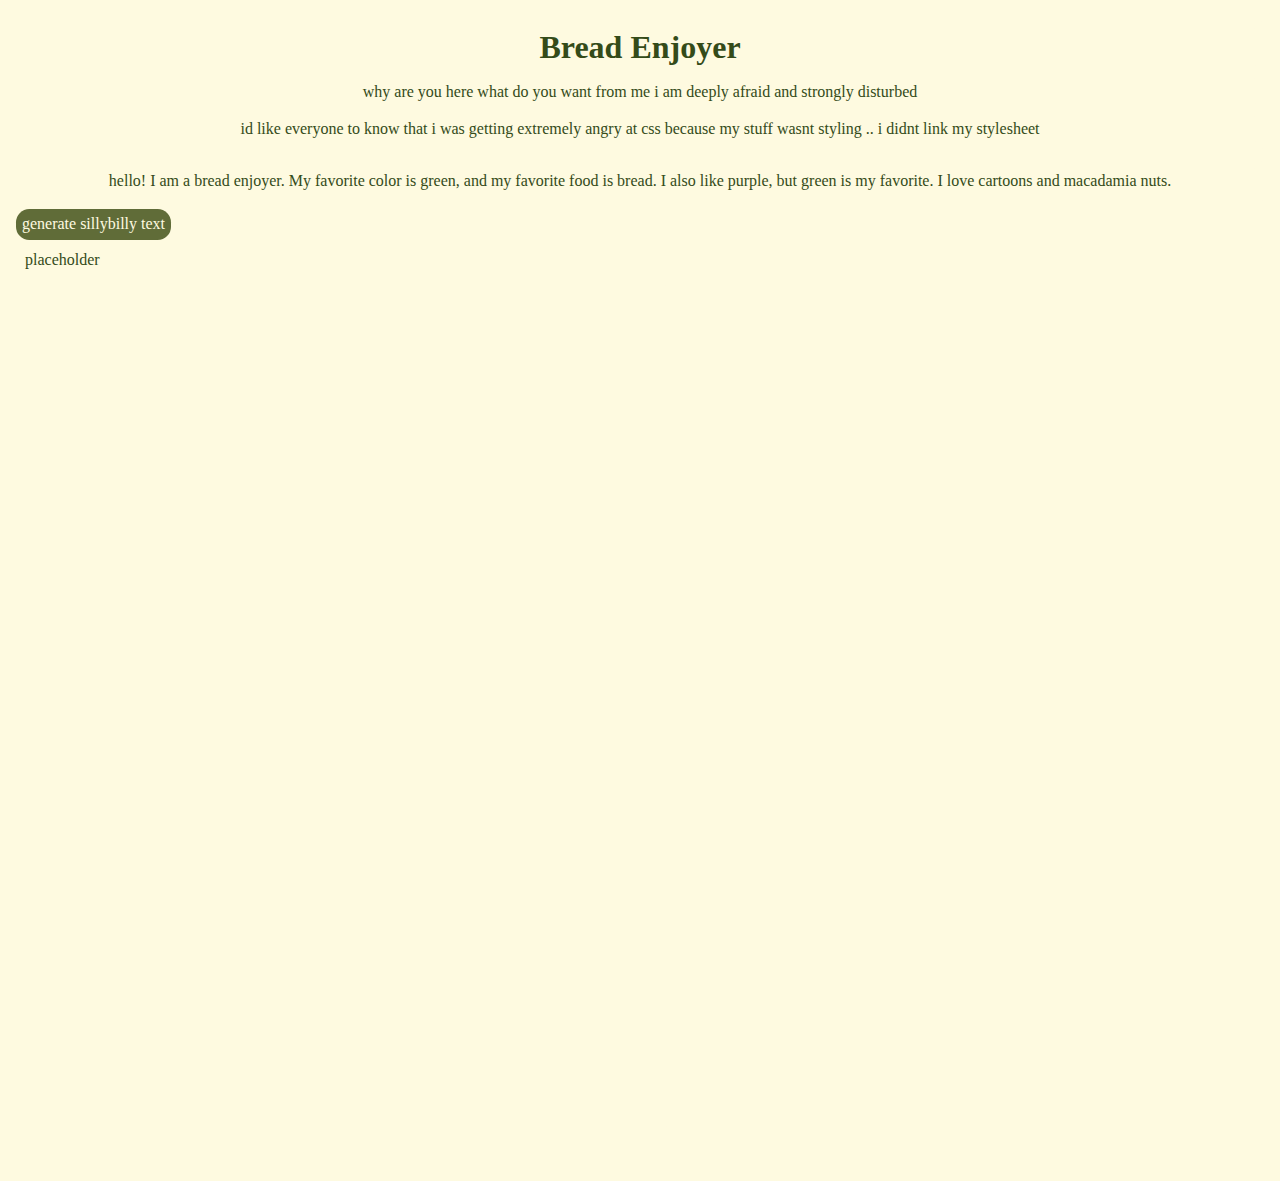
<file: about me/index.html>
<!DOCTYPE html>
<html lang="en">
<head>
    <meta charset="UTF-8">
    <meta name="viewport" content="width=device-width, initial-scale=1.0">
    <link rel="stylesheet" href="style.css">
    <title>Hello there CRINGE-O</title>
</head>
<body>
    <header class="centered-text">
        <h1 id="title">Bread Enjoyer</h1>
        <p>why are you here what do you want from me i am deeply afraid and strongly disturbed</p>
        
        <p>id like everyone to know that i was getting extremely angry at css 
            because my stuff wasnt styling
            .. i didnt link my stylesheet
        </p>
    </header>
    <div style="text-align: center;">
        <p>hello! I am a bread enjoyer. My favorite color is green, and my favorite food is bread. I also like purple, but green is my favorite. I love cartoons and macadamia nuts.</p>
    </div>
    <button id="pee-button" onclick="randomlyGenerateText()">generate sillybilly text</button>
    <p id="pee-output">placeholder</p>

    <iframe src="https://docs.google.com/forms/d/e/1FAIpQLSdCtQamI1uoZ24jcIa8tHvNj7PaLet1B0vFw3Az8TeDiIKCxg/viewform?embedded=true" width="640" height="840" frameborder="0" marginheight="0" marginwidth="0">Loading…</iframe>
    
    <div style="display: flex;">
        <div class="dark-green light-orange-bg">
        </div>
    </div>
    <script src="script.js"></script>
</body>
</html>
</file>
<file: about me/style.css>
* {
    color: #344b19;
    background: #FEFAE0;
    padding: 0.5%;
    border-radius: 10pt;
    margin: 1px;
}

button {
    background: none;
    border: none;
    padding: 0;
    font-family: 'Times New Roman';
    font-size: 12pt;
    background-color: #606C38;
    padding: 0.5%;
    color: #FEFAE0
}

p {
    padding: 7pt;
}

/*button:active {
    background-color: #BC6C25;
    font-size: 14pt;
}*/

.centered-text {
    text-align: center;
}

.centered-table {
    /*text-align: center; */
    display: table;
    table-layout: fixed;
    height: 100%;
}

.centered-flex p {
    display: table-column;
}

.light-green {
    color: #606C38
}

.dark-green {
    color: #283618
}

.white-ish {
    color: #FEFAE0
}

.light-orange {
    color: #DDA15E
}

.dark-orange {
    color: #BC6C25
}

/* bg */

.light-green-bg {
    background-color: #606C38
}

.dark-green-bg {
    background-color: #283618
}

.white-ish-bg {
    background-color: #FEFAE0
}

.light-orange-bg p {
    background-color: #DDA15E;
    height: 100%;
}

.dark-orange-bg p {
    background-color: #BC6C25
}

.light-green-bg p {
    background-color: #606C38
}

.dark-green-bg p {
    background-color: #283618
}

.white-ish-bg p {
    background-color: #FEFAE0
}

.light-orange-bg p {
    background-color: #DDA15E
}

.dark-orange-bg p {
    background-color: #BC6C25
}
</file>
